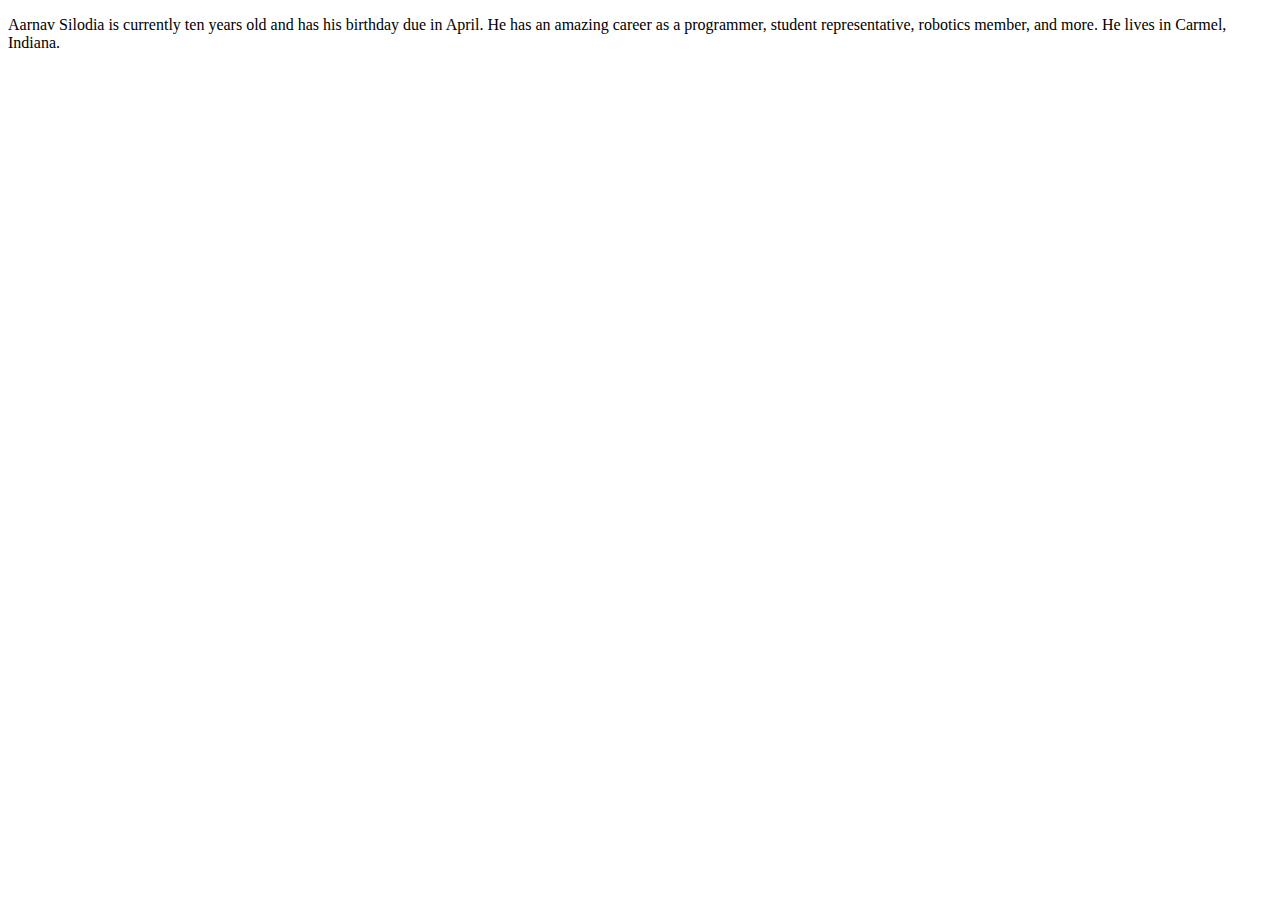
<file: about_me.html>
<!DOCTYPE html>
    <head>
        <title>About Aarnav Silodia, Programmer</title>
    </head>

    <body>
        <div class="about">
            <p>Aarnav Silodia is currently ten years old and has his birthday due in April.  He has an amazing career as a programmer, student representative, robotics member, and more.  He lives in Carmel, Indiana.</p>
        </div>
    </body>
</html>
</file>
